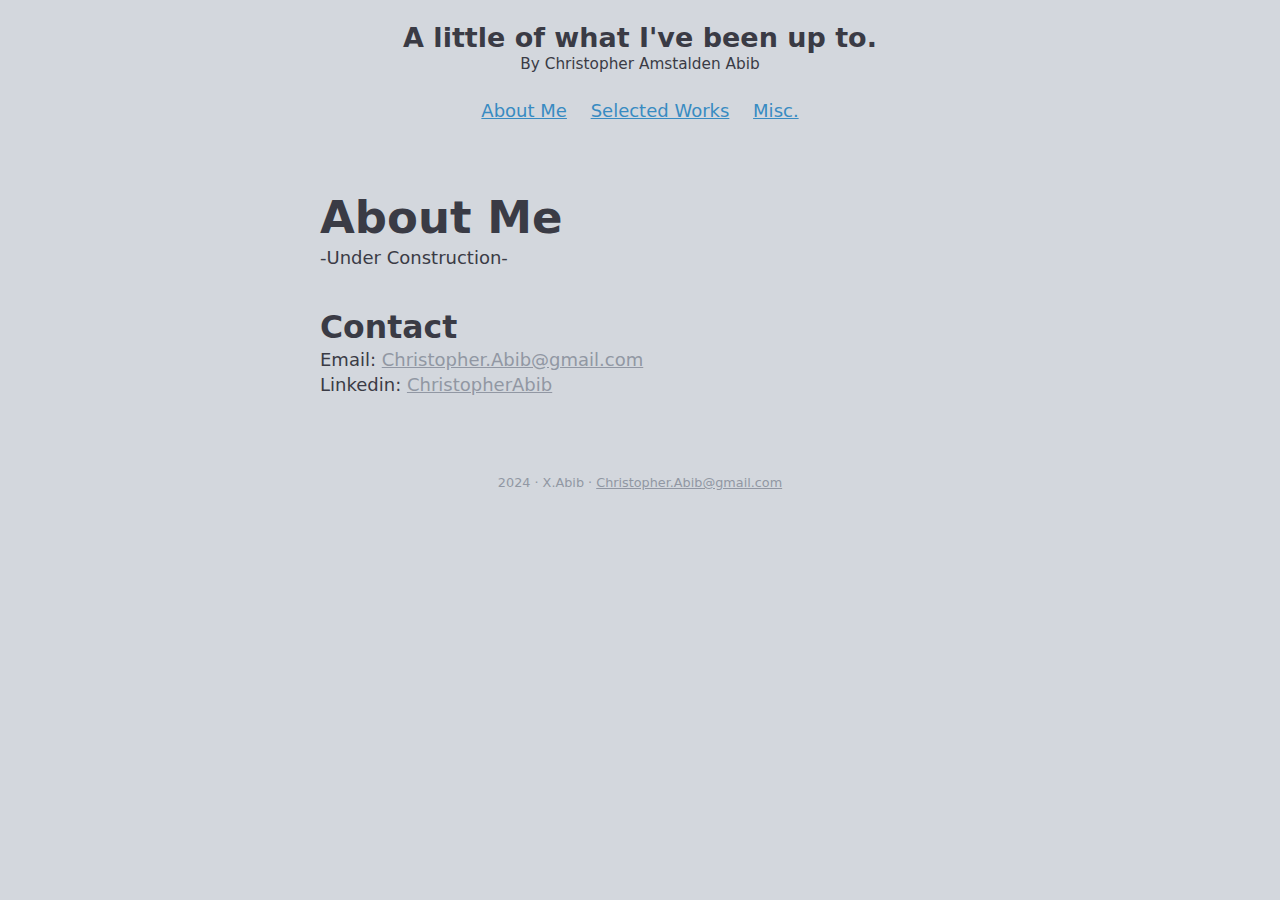
<file: index.html>
<!DOCTYPE HTML>
<html lang="en-us">
<head>
	<title>About Me</title>
	<meta http-equiv="Content-Type" content="text/html; charset=iso-8859-1">
	<link rel="stylesheet" href="css/awsm_theme_customized.css">
	<meta name="viewport" content="width=device-width, initial-scale=1.0">
	
</head>
	<body>
		<header>
		  <h1>A little of what I've been up to.</h1>
		  <p>By Christopher Amstalden Abib</p>
		  <nav>
			<ul>
			  <li><a href="index.html">About Me</a></li>
			  <li><a href="selected_works.html">Selected Works</a></li>
			  <li><a href="misc.html">Misc.</a></li>
			</ul>
		  </nav>
		</header>
		
		<main>
			<h1>About Me</h1>
		
			
			<section>
<!--				<main style='text-align:center'>-->
				-Under Construction-
			
			</section>
			
			<h2>Contact</h2>
			Email:
			<a href="mailto: Christopher.Abib@gmail.com" style="color:#9197a3;">Christopher.Abib@gmail.com</a>
			<br/>
			Linkedin:
			<a href="https://www.linkedin.com/in/christopherabib/" style="color:#9197a3;">ChristopherAbib</a>
		</main>
		
		<footer>
			<p>2024 &middot; X.Abib &middot;
				<a href="mailto: Christopher.Abib@gmail.com" style="color:#9197a3;">Christopher.Abib@gmail.com</a>
			</p>
		</footer>
	</body>
</html>
</file>
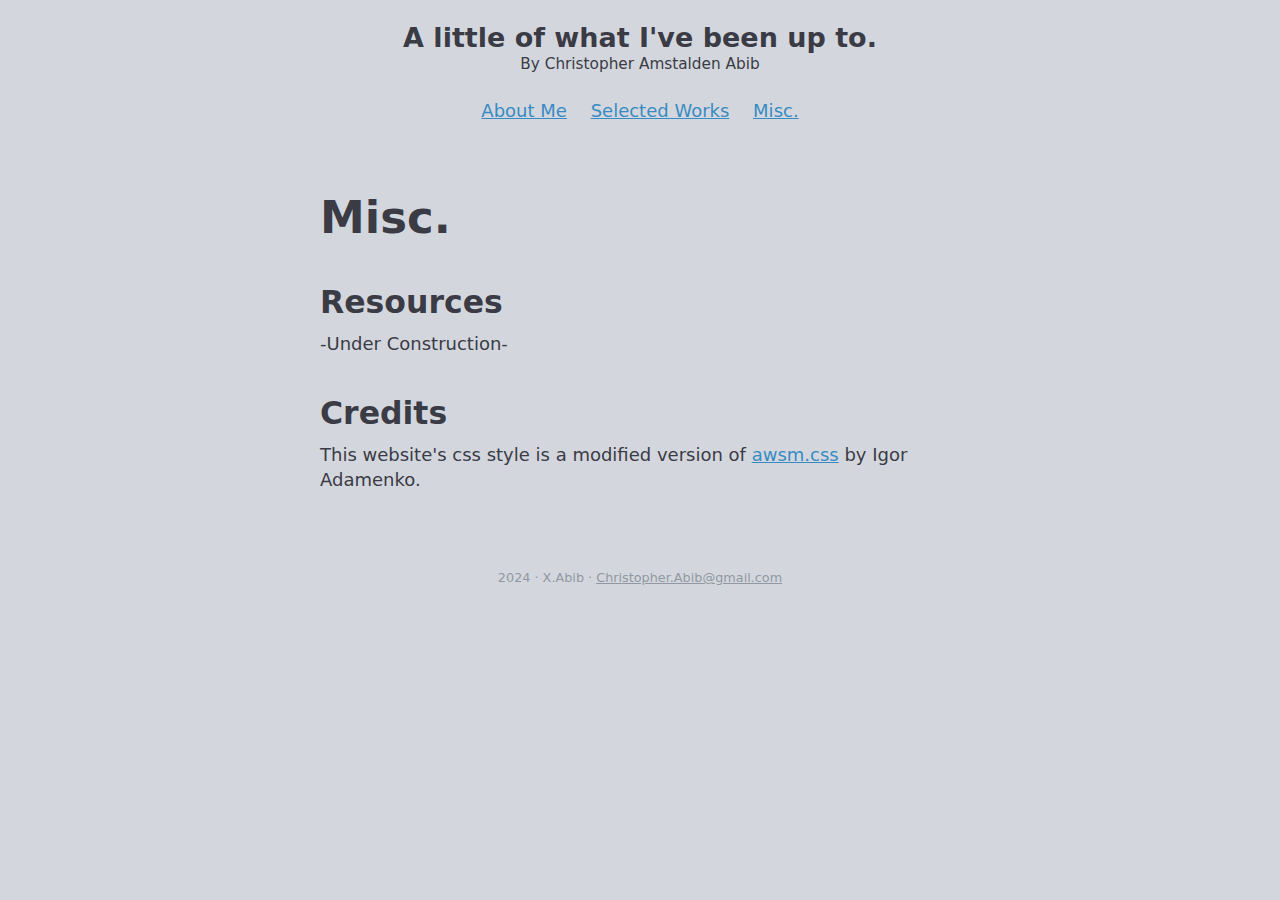
<file: misc.html>
<!DOCTYPE HTML>
<html lang="en-us">
<head>
    <title>Misc.</title>
    <meta http-equiv="Content-Type" content="text/html; charset=iso-8859-1">
    <link rel="stylesheet" href="css/awsm_theme_customized.css">
    <meta name="viewport" content="width=device-width, initial-scale=1.0">
</head>
    <body>
		<header>
		  <h1>A little of what I've been up to.</h1>
		  <p>By Christopher Amstalden Abib</p>
		  <nav>
			<ul>
			  <li><a href="index.html">About Me</a></li>
			  <li><a href="selected_works.html">Selected Works</a></li>
			  <li><a href="misc.html">Misc.</a></li>
			</ul>
		  </nav>
		</header>
		
        <main>
    		<h1>Misc.</h1>
            <section>
                <h2>Resources</h2>
                <p>-Under Construction-</p>
            </section>
            <section>
                <h2>Credits</h2>
                <p>This website's css style is a modified version of <a href="https://igoradamenko.com/awsm.css/v2/index.html">awsm.css</a> by Igor Adamenko.</p>
            </section>
        </main>
    
        <footer>
      		<p>2024 &middot; X.Abib &middot;
            <a href="mailto: Christopher.Abib@gmail.com" style="color:#9197a3;">Christopher.Abib@gmail.com</a>
            </p>
    	</footer>
    </body>
</html>
</file>
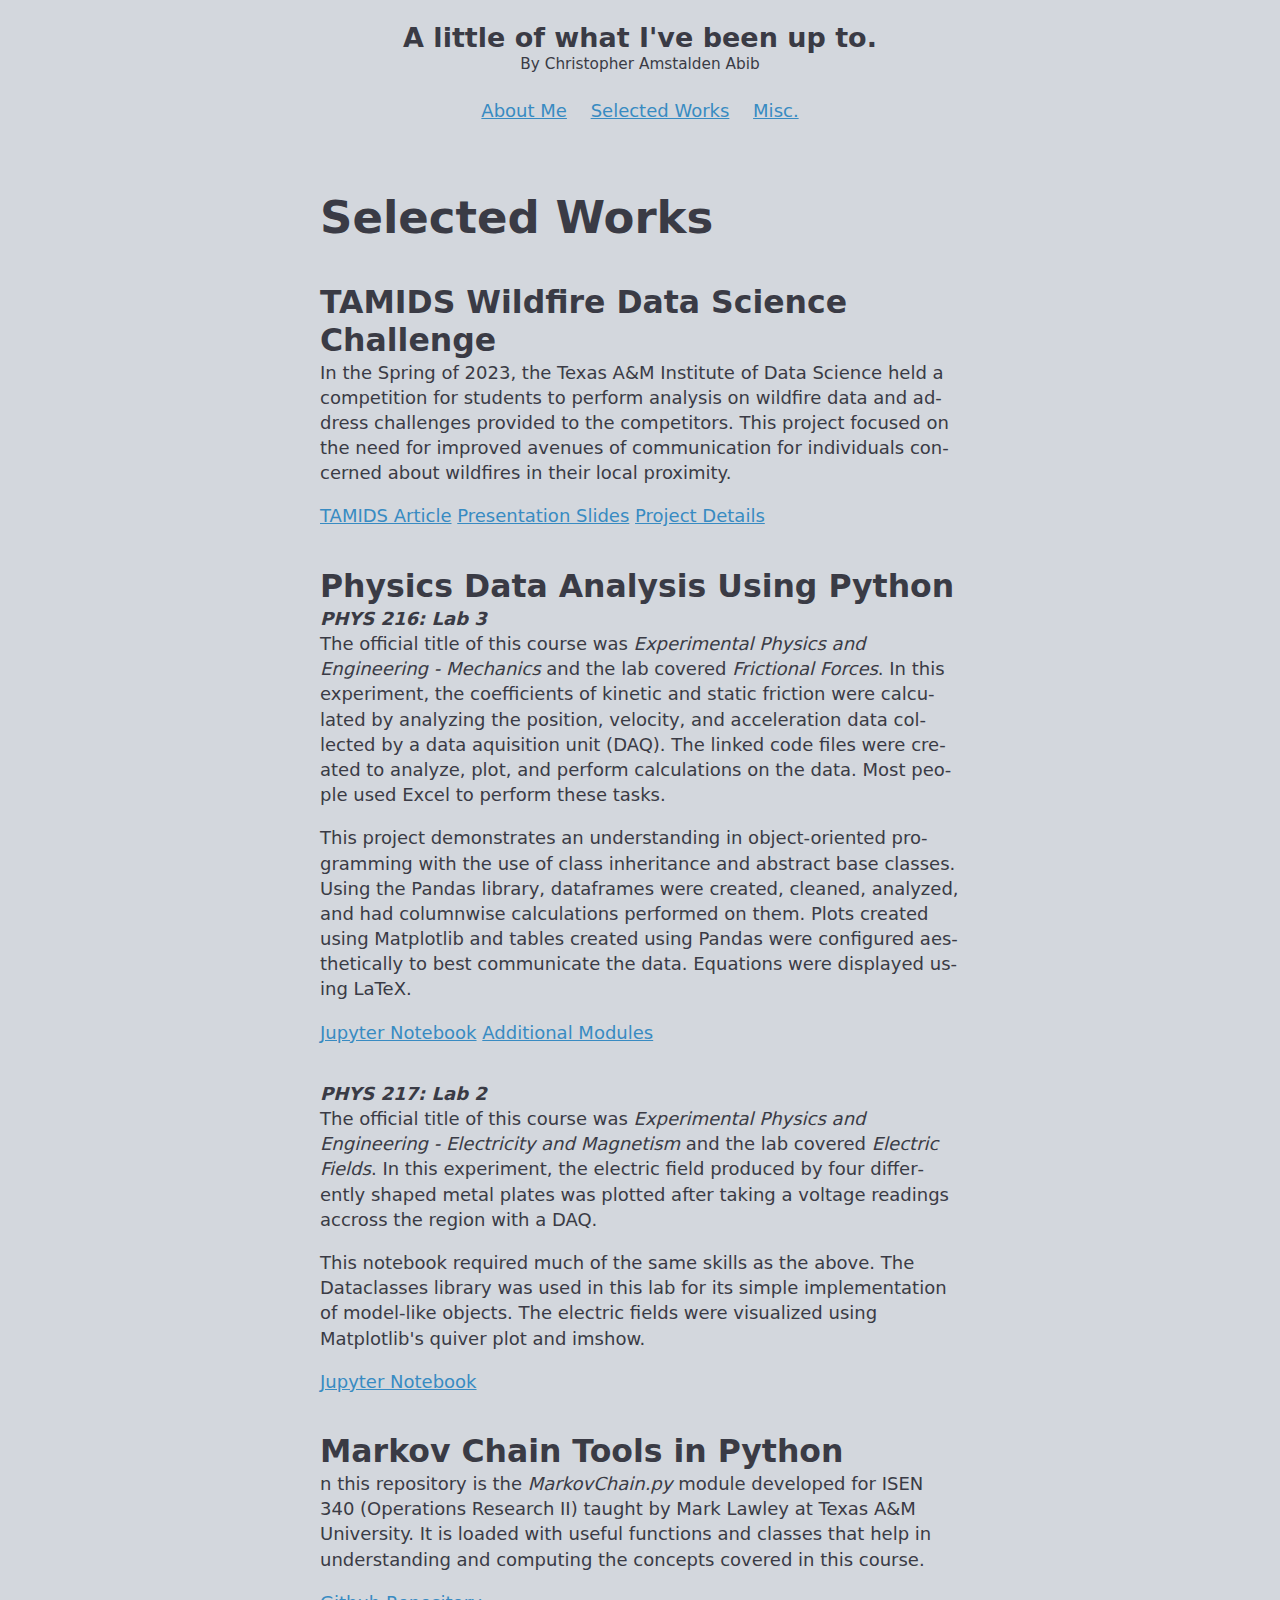
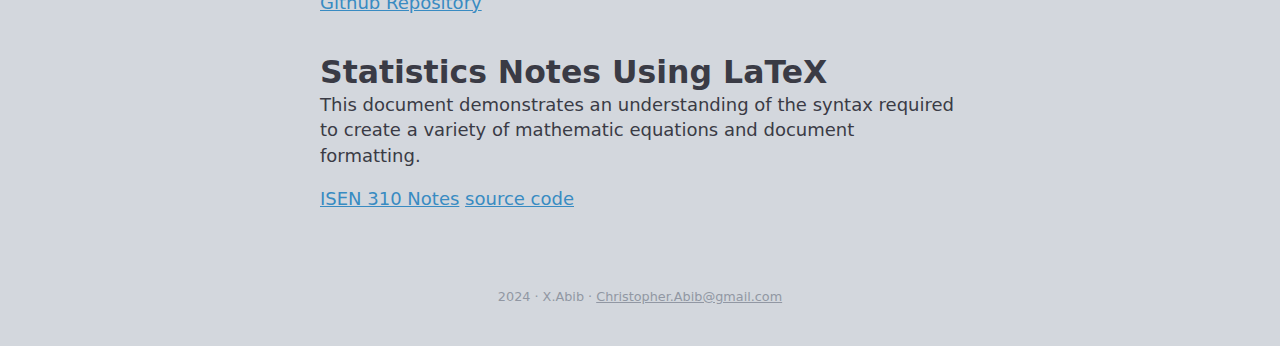
<file: selected_works.html>
<!DOCTYPE HTML>
<html lang="en-us">
<head>
<title>Selected Works</title>
<meta http-equiv="Content-Type" content="text/html; charset=iso-8859-1">
<link rel="stylesheet" href="css/awsm_theme_customized.css">
<meta name="viewport" content="width=device-width, initial-scale=1.0">
</head>
	<body>
		<header>
		  <h1>A little of what I've been up to.</h1>
		  <p>By Christopher Amstalden Abib</p>
		  <nav>
			<ul>
			  <li><a href="index.html">About Me</a></li>
			  <li><a href="selected_works.html">Selected Works</a></li>
			  <li><a href="misc.html">Misc.</a></li>
			</ul>
		  </nav>
		</header>
        
		<main>
			<h1>Selected Works</h1>
			<section>
				<h2>TAMIDS Wildfire Data Science Challenge</h2>
				<section>
					<p>
						In the Spring of 2023, the Texas A&M Institute of Data Science held a competition for students to perform analysis on wildfire data and address challenges provided to the competitors.
						This project focused on the need for improved avenues of communication for individuals concerned about wildfires in their local proximity.
<!--						A Chron Job executed the python script on a RaspberryPi and transmitted the output of the <code>get_wildfire_update</code> function to Twitter.-->
					</p>
					<a href="https://tamids.tamu.edu/2023/05/01/wildfire-challenge-awards/">TAMIDS Article</a>
					<a href="selected_works/tamids_files/final_presentation.pdf">Presentation Slides</a>
					<a href="selected_works/tamids_project.html">Project Details</a>
				</section>

				<h2>Physics Data Analysis Using Python</h2>
				<section>
					<p>
						<strong><em>PHYS 216: Lab 3</em></strong>
						<br>
						The official title of this course was <em>Experimental Physics and Engineering - Mechanics</em> and the lab covered <em>Frictional Forces</em>. In this experiment, the coefficients of kinetic and static friction were calculated by analyzing the position, velocity, and acceleration data collected by a data aquisition  unit (DAQ). The linked code files were created to analyze, plot, and perform calculations on the data. Most people used Excel to perform these tasks.
					</p>
					<p>
<!--						The data analysis was achieved using dataframes provided by the Pandas library. As this experiment was repeated 9 times for each of 4 configurations, I created the <i>FrictionTrial</i> class -->
						This project demonstrates an understanding in object-oriented programming with the use of class inheritance and abstract base classes. Using the Pandas library, dataframes were created, cleaned, analyzed, and had columnwise calculations performed on them. Plots created using Matplotlib and tables created using Pandas were configured aesthetically to best communicate the data. Equations were displayed using LaTeX.
					</p>
					<a href="selected_works/PHYS_216_L3.html">Jupyter Notebook</a>
					<a href="selected_works/PHYS_216_L3_modules.html">Additional Modules</a>
				</section>
				
				<section>
					<p>
						<strong><em>PHYS 217: Lab 2</em></strong>
						<br>
						The official title of this course was <em>Experimental Physics and Engineering - Electricity and Magnetism</em> and the lab covered <em>Electric Fields</em>. In this experiment, the electric field produced by four differently shaped metal plates was plotted after taking a voltage readings accross the region with a DAQ.
					</p>
					<p>
						This notebook required much of the same skills as the above. The Dataclasses library was used in this lab for its simple implementation of model-like objects. The electric fields were visualized using Matplotlib's quiver plot and imshow.
					</p>
					<a href="selected_works/PHYS_217_L2.html">Jupyter Notebook</a>
				</section>
			</section>

			<h2>Markov Chain Tools in Python</h2>
			<section>
				<p>
					n this repository is the <em>MarkovChain.py</em> module developed for ISEN 340 (Operations Research II) taught by Mark Lawley at Texas A&M University. It is loaded with useful functions and classes that help in understanding and computing the concepts covered in this course.
				</p>
				<a href="https://github.com/abibstopher/markov-chains">Github Repository</a>
			</section>
			
			<h2>Statistics Notes Using LaTeX</h2>
			<section>
				<p>
					This document demonstrates an understanding of the syntax required to create a variety of mathematic equations and document formatting.
				</p>
				<a href="selected_works/ISEN_310_Notes.pdf">ISEN 310 Notes</a>
				<a href="https://github.com/abibstopher/abibstopher.github.io/blob/main/selected_works/ISEN_310_Notes.tex">source code</a>
			</section>
		</main>
        
		<footer>
			<p>2024 &middot; X.Abib &middot;
				<a href="mailto: Christopher.Abib@gmail.com" style="color:#9197a3;">Christopher.Abib@gmail.com</a>
			</p>
		</footer>
	</body>
</html>
</file>
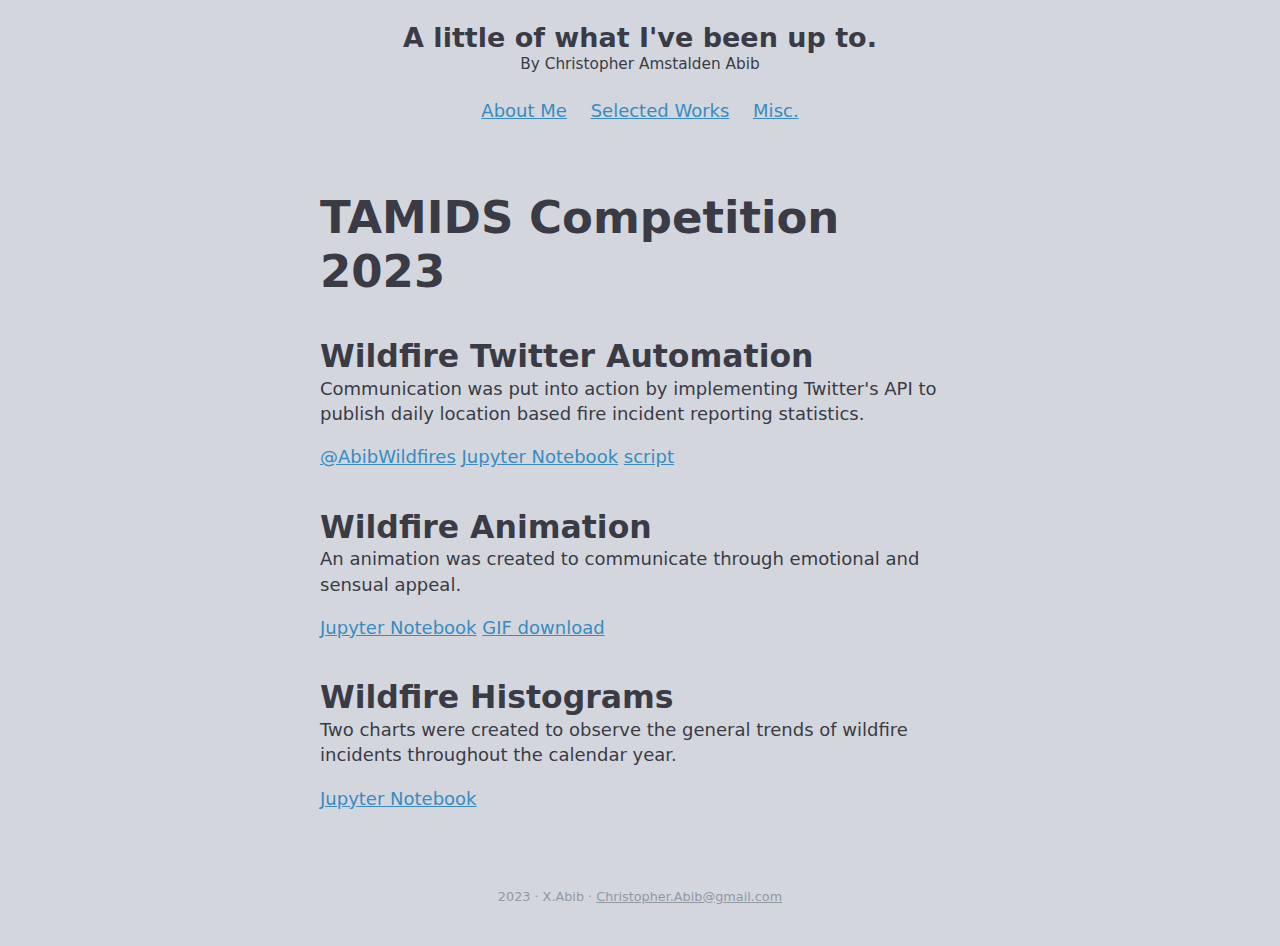
<file: tamids_project.html>
<!DOCTYPE HTML>
<html>
<head>
<title>TAMIDS Student Data Science Competition 2023</title>
<meta http-equiv="Content-Type" content="text/html; charset=iso-8859-1">
<link rel="stylesheet" href="css/awsm_theme_customized.css">
<meta name="viewport" content="width=device-width, initial-scale=1.0">
</head>
	<body>

		<header>
		  <h1>A little of what I've been up to.</h1>
		  <p>By Christopher Amstalden Abib</p>
		  <nav>
			<ul>
			  <li><a href="index.html">About Me</a></li>
			  <li><a href="selected_works.html">Selected Works</a></li>
			  <li><a href="misc.html">Misc.</a></li>
			</ul>
		  </nav>
		</header>
        
		<main>
			<h1>TAMIDS Competition 2023</h1>
			<section>
				<h2>Wildfire Twitter Automation</h2>
				<section>
					<p>
						Communication was put into action by implementing Twitter's API to publish daily location based fire incident reporting statistics.
					</p>
					<a href="https://twitter.com/AbibWildfires">@AbibWildfires</a>
					<a href="tamids_code/twitter_wildfire_alerts.html">Jupyter Notebook</a>
					<a href="tamids_code/twitter_post.py">script</a>
				</section>
			</section>
        	<section>
				<h2>Wildfire Animation</h2>
				<section>
					<p>
						An animation was created to communicate through emotional and sensual appeal.
					</p>
					<a href="tamids_code/exploring_geopandas.html">Jupyter Notebook</a>
					<a href="https://drive.google.com/file/d/1vQqrsVR35nj2y13QPBn4c9BYVq6aavuA/view?usp=share_link">GIF download</a>
				</section>
			</section>
			
			<section>
				<h2>Wildfire Histograms</h2>
				<section>
					<p>
						Two charts were created to observe the general trends of wildfire incidents throughout the calendar year.
					</p>
					<a href="tamids_code/wildfire_histogram.html">Jupyter Notebook</a>
				</section>
			</section>
        	
        	
		</main>
		<footer>
			<p>2023 &middot; X.Abib &middot;
				<a href="mailto: Christopher.Abib@gmail.com" style="color:#9197a3;">Christopher.Abib@gmail.com</a>
			</p>
		</footer>
	</body>
</html>
</file>
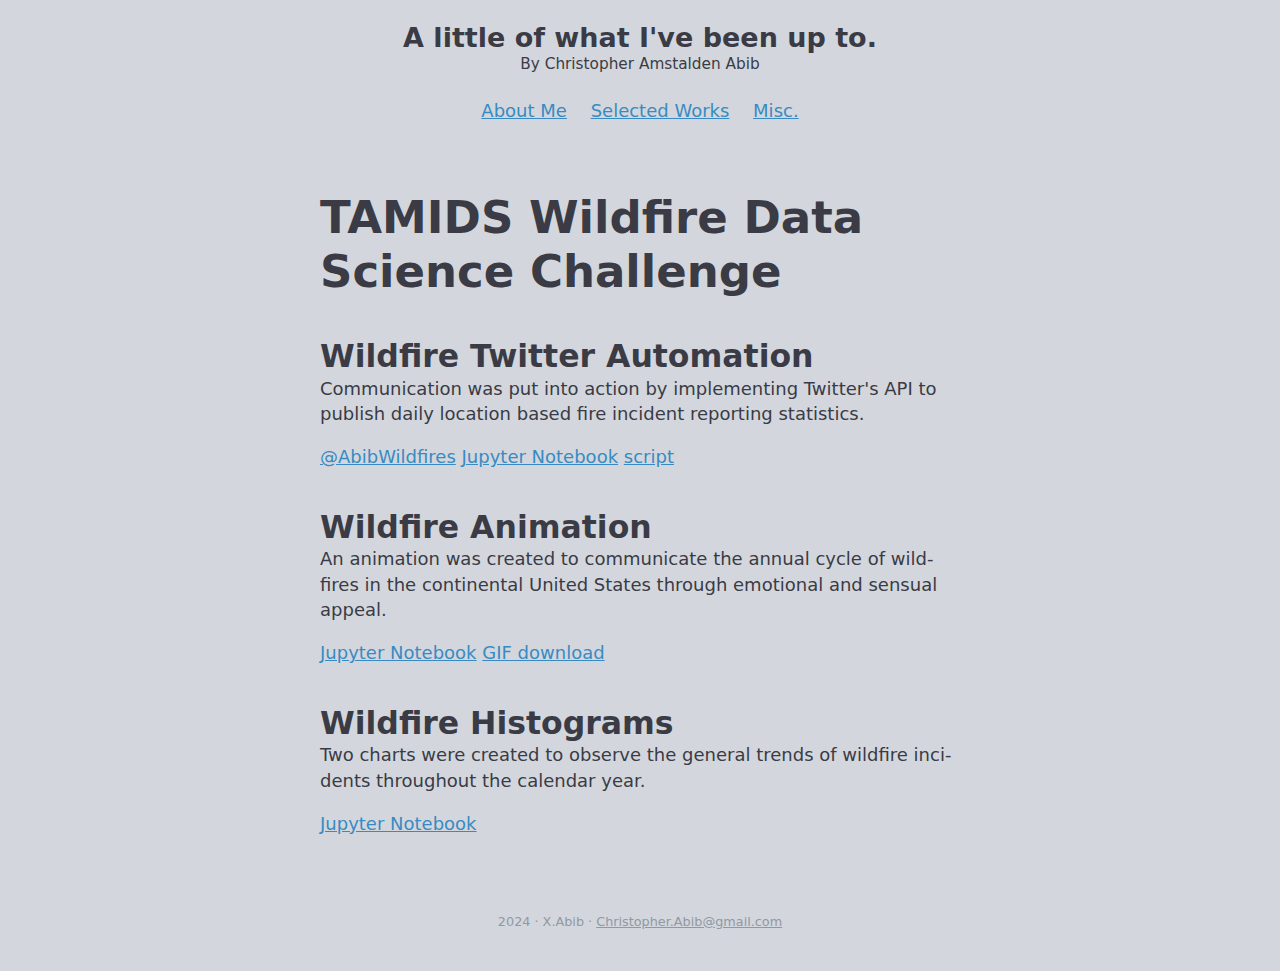
<file: selected_works/tamids_project.html>
<!DOCTYPE HTML>
<html lang="en-us">
<head>
<title>TAMIDS Student Data Science Competition 2023</title>
<meta http-equiv="Content-Type" content="text/html; charset=iso-8859-1">
<link rel="stylesheet" href="../css/awsm_theme_customized.css">
<meta name="viewport" content="width=device-width, initial-scale=1.0">
</head>
	<body>

		<header>
		  <h1>A little of what I've been up to.</h1>
		  <p>By Christopher Amstalden Abib</p>
		  <nav>
			<ul>
			  <li><a href="../index.html">About Me</a></li>
			  <li><a href="../selected_works.html">Selected Works</a></li>
			  <li><a href="../misc.html">Misc.</a></li>
			</ul>
		  </nav>
		</header>
        
		<main>
			<h1>TAMIDS Wildfire Data Science Challenge</h1>
			<section>
				<h2>Wildfire Twitter Automation</h2>
				<section>
					<p>
						Communication was put into action by implementing Twitter's API to publish daily location based fire incident reporting statistics.
					</p>
					<a href="https://twitter.com/AbibWildfires">@AbibWildfires</a>
					<a href="tamids_files/twitter_wildfire_alerts.html">Jupyter Notebook</a>
					<a href="https://github.com/abibstopher/abibstopher.github.io/blob/main/selected_works/tamids_files/twitter_post.py">script</a>
				</section>
			</section>
        	<section>
				<h2>Wildfire Animation</h2>
				<section>
					<p>
						An animation was created to communicate the annual cycle of wildfires in the continental United States through emotional and sensual appeal.
					</p>
					<a href="tamids_files/exploring_geopandas.html">Jupyter Notebook</a>
					<a href="https://drive.google.com/file/d/1vQqrsVR35nj2y13QPBn4c9BYVq6aavuA/view?usp=share_link">GIF download</a>
				</section>
			</section>
			
			<section>
				<h2>Wildfire Histograms</h2>
				<section>
					<p>
						Two charts were created to observe the general trends of wildfire incidents throughout the calendar year.
					</p>
					<a href="tamids_files/wildfire_histogram.html">Jupyter Notebook</a>
				</section>
			</section>
        	
        	
		</main>
		<footer>
			<p>2024 &middot; X.Abib &middot;
				<a href="mailto: Christopher.Abib@gmail.com" style="color:#9197a3;">Christopher.Abib@gmail.com</a>
			</p>
		</footer>
	</body>
</html>
</file>
<file: css/awsm_theme_customized.css>
@charset "UTF-8";
/*!
 * awsm.css v3.0.7 (https://igoradamenko.github.io/awsm.css/)
 * Copyright 2015 Igor Adamenko <mail@igoradamenko.com> (https://igoradamenko.com)
 * Licensed under MIT (https://github.com/igoradamenko/awsm.css/blob/master/LICENSE.md)
 */

:root {
  --main-background: #d3d7dd;
  --main-color: #3a3b45;
  --unvisited-color: #388BC2;
  --visited-color: #204F6F;
  --link-hover-color: #6FACD5;
  --selection-color: rgba(56, 139, 194, 0.25);
}

html {
  font-family: system-ui, -apple-system, BlinkMacSystemFont, "Segoe UI", Roboto, Oxygen, Ubuntu, Cantarell, "PT Sans", "Open Sans", "Fira Sans", "Droid Sans", "Helvetica Neue", Helvetica, Arial, sans-serif;
  font-size: 100%;
  line-height: 1.4;
  background: var(--main-background);
  color: var(--main-color);
  -webkit-overflow-scrolling: touch;
}

body {
  margin: 1.2em;
  font-size: 1rem;
  /*text-align:center; /*Added Line*/
}

@media (min-width: 20rem) {
  body {
    font-size: calc(1rem + 0.00625 * (100vw - 20rem));
  }
}

@media (min-width: 40rem) {
  body {
    font-size: 1.125rem;
  }
}

body header,
body main,
body footer,
body article {
  position: relative;
  max-width: 40rem;
  margin: 0 auto;
}

body > header {
  margin-bottom: 3.5em;
  text-align: center;
}

body > header h1 {
  margin: 0;
  font-size: 1.5em;
}

body > header p {
  margin: 0;
  font-size: 0.85em;
}

body > footer {
  margin-top: 6em;
  padding-bottom: 1.5em;
  text-align: center;
  font-size: 0.8rem;
  color: #9197a3;
}

nav {
  margin: 1em 0;
}

nav ul {
  list-style: none;
  margin: 0;
  padding: 0;
}

nav li {
  display: inline-block;
  margin-right: 1em;
  margin-bottom: 0.25em;
}

nav li:last-child {
  margin-right: 0;
}

nav a:visited {
  color: var(--unvisited-color);
}

nav a:hover {
  color: var(--link-hover-color);
}

ul, ol {
  margin-top: 0;
  padding-top: 0;
  padding-left: 2.5em;
}

ul li + li, ol li + li {
  margin-top: 0.25em;
}

ul li > details, ol li > details {
  margin: 0;
}

p {
  margin: 1em 0;
  -webkit-hyphens: auto;
  -ms-hyphens: auto;
  hyphens: auto;
}

p:first-child {
  margin-top: 0;
}

p:last-child {
  margin-bottom: 0;
}

p + ul, p + ol {
  margin-top: -0.75em;
}

p img, p picture {
  float: right;
  margin-bottom: 0.5em;
  margin-left: 0.5em;
}

p picture img {
  float: none;
  margin: 0;
}

dd {
  margin-bottom: 1em;
  margin-left: 0;
  padding-left: 2.5em;
}

dt {
  font-weight: 700;
}

blockquote {
  margin: 0;
  padding-left: 2.5em;
}

aside {
  margin: 0.5em 0;
  font-style: italic;
  color: #9197a3;
}

@media (min-width: 65rem) {
  aside {
    position: absolute;
    right: -12.5rem;
    width: 9.375rem;
    max-width: 9.375rem;
    margin: 0;
    padding-left: 0.5em;
    font-size: 0.8em;
    border-left: 1px solid #cfced4;
  }
}

aside:first-child {
  margin-top: 0;
}

aside:last-child {
  margin-bottom: 0;
}

section + section {
  margin-top: 2em;
}

h1, h2, h3, h4, h5, h6 {
  margin: 1.25em 0 0;
  line-height: 1.2;
}

h1:hover > a[href^="#"][id]:empty, h1:focus > a[href^="#"][id]:empty, h2:hover > a[href^="#"][id]:empty, h2:focus > a[href^="#"][id]:empty, h3:hover > a[href^="#"][id]:empty, h3:focus > a[href^="#"][id]:empty, h4:hover > a[href^="#"][id]:empty, h4:focus > a[href^="#"][id]:empty, h5:hover > a[href^="#"][id]:empty, h5:focus > a[href^="#"][id]:empty, h6:hover > a[href^="#"][id]:empty, h6:focus > a[href^="#"][id]:empty {
  opacity: 1;
}

h1 + p, h1 + details, h2 + p, h2 + details, h3 + p, h3 + details, h4 + p, h4 + details, h5 + p, h5 + details, h6 + p, h6 + details {
  margin-top: 0.5em;
}

h1 > a[href^="#"][id]:empty, h2 > a[href^="#"][id]:empty, h3 > a[href^="#"][id]:empty, h4 > a[href^="#"][id]:empty, h5 > a[href^="#"][id]:empty, h6 > a[href^="#"][id]:empty {
  position: absolute;
  left: -0.65em;
  opacity: 0;
  text-decoration: none;
  font-weight: 400;
  line-height: 1;
  color: #9197a3;
}

@media (min-width: 40rem) {
  h1 > a[href^="#"][id]:empty, h2 > a[href^="#"][id]:empty, h3 > a[href^="#"][id]:empty, h4 > a[href^="#"][id]:empty, h5 > a[href^="#"][id]:empty, h6 > a[href^="#"][id]:empty {
    left: -0.8em;
  }
}

h1 > a[href^="#"][id]:empty:target, h1 > a[href^="#"][id]:empty:hover, h1 > a[href^="#"][id]:empty:focus, h2 > a[href^="#"][id]:empty:target, h2 > a[href^="#"][id]:empty:hover, h2 > a[href^="#"][id]:empty:focus, h3 > a[href^="#"][id]:empty:target, h3 > a[href^="#"][id]:empty:hover, h3 > a[href^="#"][id]:empty:focus, h4 > a[href^="#"][id]:empty:target, h4 > a[href^="#"][id]:empty:hover, h4 > a[href^="#"][id]:empty:focus, h5 > a[href^="#"][id]:empty:target, h5 > a[href^="#"][id]:empty:hover, h5 > a[href^="#"][id]:empty:focus, h6 > a[href^="#"][id]:empty:target, h6 > a[href^="#"][id]:empty:hover, h6 > a[href^="#"][id]:empty:focus {
  opacity: 1;
  box-shadow: none;
  color: var(--main-color);
}

h1 > a[href^="#"][id]:empty:target:focus, h2 > a[href^="#"][id]:empty:target:focus, h3 > a[href^="#"][id]:empty:target:focus, h4 > a[href^="#"][id]:empty:target:focus, h5 > a[href^="#"][id]:empty:target:focus, h6 > a[href^="#"][id]:empty:target:focus {
  outline: none;
}

h1 > a[href^="#"][id]:empty::before, h2 > a[href^="#"][id]:empty::before, h3 > a[href^="#"][id]:empty::before, h4 > a[href^="#"][id]:empty::before, h5 > a[href^="#"][id]:empty::before, h6 > a[href^="#"][id]:empty::before {
  content: "§ ";
}

h1 {
  font-size: 2.5em;
}

h2 {
  font-size: 1.75em;
}

h3 {
  font-size: 1.25em;
}

h4 {
  font-size: 1.15em;
}

h5 {
  font-size: 1em;
}

h6 {
  margin-top: 1em;
  font-size: 1em;
  color: #9197a3;
}

article + article {
  margin-top: 4em;
}

article header p {
  font-size: 0.6em;
  color: #9197a3;
}

article header p + h1, article header p + h2 {
  margin-top: -0.25em;
}

article header h1 + p, article header h2 + p {
  margin-top: 0.25em;
}

article header h1 a, article header h2 a {
  color: var(--main-color);
}

article header h1 a:visited, article header h2 a:visited {
  color: #9197a3;
}

article header h1 a:visited:hover, article header h2 a:visited:hover {
  color: var(--link-hover-color);
}

article > footer {
  margin-top: 1.5em;
  font-size: 0.85em;
}

a {
  color: var(--unvisited-color);
}

a:visited {
  color: var(--visited-color);
}

a:hover, a:active {
  outline-width: 0;
}

a:hover {
  color: var(--link-hover-color);
}

a abbr {
  font-size: 1em;
}

abbr {
  margin-right: -0.075em;
  text-decoration: none;
  -webkit-hyphens: none;
  -ms-hyphens: none;
  hyphens: none;
  letter-spacing: 0.075em;
  font-size: 0.9em;
}

img, picture {
  display: block;
  max-width: 100%;
  margin: 0 auto;
}

audio, video {
  width: 100%;
  max-width: 100%;
}

figure {
  margin: 1em 0 0.5em;
  padding: 0;
}

figure + p {
  margin-top: 0.5em;
}

figure figcaption {
  opacity: 0.65;
  font-size: 0.85em;
}

table {
  display: inline-block;
  border-spacing: 0;
  border-collapse: collapse;
  overflow-x: auto;
  max-width: 100%;
  text-align: left;
  vertical-align: top;
  background: linear-gradient(rgba(58, 59, 69, 0.15) 0%, rgba(58, 59, 69, 0.15) 100%) 0 0, linear-gradient(rgba(58, 59, 69, 0.15) 0%, rgba(58, 59, 69, 0.15) 100%) 100% 0;
  background-attachment: scroll, scroll;
  background-size: 1px 100%, 1px 100%;
  background-repeat: no-repeat, no-repeat;
}

table caption {
  font-size: 0.9em;
  background: var(--main-background);
}

table td, table th {
  padding: 0.35em 0.75em;
  vertical-align: top;
  font-size: 0.9em;
  border: 1px solid #cfced4;
  border-top: 0;
  border-left: 0;
}

table td:first-child, table th:first-child {
  padding-left: 0;
  background-image: linear-gradient(to right, var(--main-background) 50%, rgba(211, 215, 221, 0) 100%);
  background-size: 2px 100%;
  background-repeat: no-repeat;
}

table td:last-child, table th:last-child {
  padding-right: 0;
  border-right: 0;
  background-image: linear-gradient(to left, var(--main-background) 50%, rgba(211, 215, 221, 0) 100%);
  background-position: 100% 0;
  background-size: 2px 100%;
  background-repeat: no-repeat;
}

table td:only-child, table th:only-child {
  background-image: linear-gradient(to right, var(--main-background) 50%, rgba(211, 215, 221, 0) 100%), linear-gradient(to left, var(--main-background) 50%, rgba(211, 215, 221, 0) 100%);
  background-position: 0 0, 100% 0;
  background-size: 2px 100%, 2px 100%;
  background-repeat: no-repeat, no-repeat;
}

table th {
  line-height: 1.2;
}

form {
  margin-right: auto;
  margin-left: auto;
}

@media (min-width: 40rem) {
  form {
    max-width: 80%;
  }
}

form select, form label {
  display: block;
}

form label:not(:first-child) {
  margin-top: 1em;
}

form p label {
  display: inline;
}

form p label + label {
  margin-left: 1em;
}

form legend:first-child + label {
  margin-top: 0;
}

form select, form input[type], form textarea {
  margin-bottom: 1em;
}

form input[type=checkbox], form input[type=radio] {
  margin-bottom: 0;
}

fieldset {
  margin: 0;
  padding: 0.5em 1em;
  border: 1px solid #9197a3;
}

legend {
  color: #9197a3;
}

button {
  outline: none;
  box-sizing: border-box;
  height: 2em;
  margin: 0;
  padding: calc(.25em - 1px) 0.5em;
  font-family: inherit;
  font-size: 1em;
  border: 1px solid #9197a3;
  border-radius: 2px;
  background: var(--main-background);
  color: var(--main-color);
  display: inline-block;
  width: auto;
  background: #cfced4;
  color: var(--main-color);
  cursor: pointer;
}

button:focus {
  border: 1px solid var(--main-color);
}

button:not([disabled]):hover {
  border: 1px solid var(--main-color);
}

button:active {
  background-color: #9197a3;
}

button[disabled] {
  color: #9197a3;
  cursor: not-allowed;
}

select {
  outline: none;
  box-sizing: border-box;
  height: 2em;
  margin: 0;
  padding: calc(.25em - 1px) 0.5em;
  font-family: inherit;
  font-size: 1em;
  border: 1px solid #9197a3;
  border-radius: 2px;
  background: var(--main-background);
  color: var(--main-color);
  display: inline-block;
  width: auto;
  background: #cfced4;
  color: var(--main-color);
  cursor: pointer;
  padding-right: 1.2em;
  background-position: top 55% right 0.35em;
  background-size: 0.5em;
  background-repeat: no-repeat;
  -webkit-appearance: none;
  -moz-appearance: none;
  appearance: none;
  background-image: url("data:image/svg+xml,%3Csvg xmlns='http://www.w3.org/2000/svg' viewBox='0 0 3 2'%3E%3Cpath fill='rgb(145, 151, 163)' fill-rule='nonzero' d='M1.5 2L3 0H0z'/%3E%3C/svg%3E");
}

select:focus {
  border: 1px solid var(--main-color);
}

select:not([disabled]):hover {
  border: 1px solid var(--main-color);
}

select:active {
  background-color: #9197a3;
}

select[disabled] {
  color: #9197a3;
  cursor: not-allowed;
}

select:not([disabled]):focus, select:not([disabled]):hover {
  background-image: url("data:image/svg+xml,%3Csvg xmlns='http://www.w3.org/2000/svg' viewBox='0 0 3 2'%3E%3Cpath fill='rgb(58, 59, 69)' fill-rule='nonzero' d='M1.5 2L3 0H0z'/%3E%3C/svg%3E");
}

input[type=text], input[type=password], input[type^=date], input[type=email], input[type=number], input[type=search], input[type=tel], input[type=time], input[type=month], input[type=week], input[type=url] {
  outline: none;
  box-sizing: border-box;
  height: 2em;
  margin: 0;
  padding: calc(.25em - 1px) 0.5em;
  font-family: inherit;
  font-size: 1em;
  border: 1px solid #9197a3;
  border-radius: 2px;
  background: var(--main-background);
  color: var(--main-color);
  display: block;
  width: 100%;
  line-height: calc(2em - 1px * 2 - (.25em - 1px) * 2);
  -webkit-appearance: none;
  -moz-appearance: none;
  appearance: none;
}

input[type=text]:focus, input[type=password]:focus, input[type^=date]:focus, input[type=email]:focus, input[type=number]:focus, input[type=search]:focus, input[type=tel]:focus, input[type=time]:focus, input[type=month]:focus, input[type=week]:focus, input[type=url]:focus {
  border: 1px solid var(--main-color);
}

input[type=text]::-moz-placeholder, input[type=password]::-moz-placeholder, input[type^=date]::-moz-placeholder, input[type=email]::-moz-placeholder, input[type=number]::-moz-placeholder, input[type=search]::-moz-placeholder, input[type=tel]::-moz-placeholder, input[type=time]::-moz-placeholder, input[type=month]::-moz-placeholder, input[type=week]::-moz-placeholder, input[type=url]::-moz-placeholder {
  color: #9197a3;
}

input[type=text]::-webkit-input-placeholder, input[type=password]::-webkit-input-placeholder, input[type^=date]::-webkit-input-placeholder, input[type=email]::-webkit-input-placeholder, input[type=number]::-webkit-input-placeholder, input[type=search]::-webkit-input-placeholder, input[type=tel]::-webkit-input-placeholder, input[type=time]::-webkit-input-placeholder, input[type=month]::-webkit-input-placeholder, input[type=week]::-webkit-input-placeholder, input[type=url]::-webkit-input-placeholder {
  color: #9197a3;
}

input[type=text]:-ms-input-placeholder, input[type=password]:-ms-input-placeholder, input[type^=date]:-ms-input-placeholder, input[type=email]:-ms-input-placeholder, input[type=number]:-ms-input-placeholder, input[type=search]:-ms-input-placeholder, input[type=tel]:-ms-input-placeholder, input[type=time]:-ms-input-placeholder, input[type=month]:-ms-input-placeholder, input[type=week]:-ms-input-placeholder, input[type=url]:-ms-input-placeholder {
  color: #9197a3;
}

input[type=submit], input[type=button], input[type=reset] {
  outline: none;
  box-sizing: border-box;
  height: 2em;
  margin: 0;
  padding: calc(.25em - 1px) 0.5em;
  font-family: inherit;
  font-size: 1em;
  border: 1px solid #9197a3;
  border-radius: 2px;
  background: var(--main-background);
  color: var(--main-color);
  display: inline-block;
  width: auto;
  background: #cfced4;
  color: var(--main-color);
  cursor: pointer;
  -webkit-appearance: none;
  -moz-appearance: none;
  appearance: none;
}

input[type=submit]:focus, input[type=button]:focus, input[type=reset]:focus {
  border: 1px solid var(--main-color);
}

input[type=submit]:not([disabled]):hover, input[type=button]:not([disabled]):hover, input[type=reset]:not([disabled]):hover {
  border: 1px solid var(--main-color);
}

input[type=submit]:active, input[type=button]:active, input[type=reset]:active {
  background-color: #9197a3;
}

input[type=submit][disabled], input[type=button][disabled], input[type=reset][disabled] {
  color: #9197a3;
  cursor: not-allowed;
}

input[type=color] {
  outline: none;
  box-sizing: border-box;
  height: 2em;
  margin: 0;
  padding: calc(.25em - 1px) 0.5em;
  font-family: inherit;
  font-size: 1em;
  border: 1px solid #9197a3;
  border-radius: 2px;
  background: var(--main-background);
  color: var(--main-color);
  display: block;
  width: 100%;
  line-height: calc(2em - 1px * 2 - (.25em - 1px) * 2);
  -webkit-appearance: none;
  -moz-appearance: none;
  appearance: none;
  width: 6em;
}

input[type=color]:focus {
  border: 1px solid var(--main-color);
}

input[type=color]::-moz-placeholder {
  color: #9197a3;
}

input[type=color]::-webkit-input-placeholder {
  color: #9197a3;
}

input[type=color]:-ms-input-placeholder {
  color: #9197a3;
}

input[type=color]:hover {
  border: 1px solid var(--main-color);
}

input[type=file] {
  outline: none;
  box-sizing: border-box;
  height: 2em;
  margin: 0;
  padding: calc(.25em - 1px) 0.5em;
  font-family: inherit;
  font-size: 1em;
  border: 1px solid #9197a3;
  border-radius: 2px;
  background: var(--main-background);
  color: var(--main-color);
  display: inline-block;
  width: auto;
  background: #cfced4;
  color: var(--main-color);
  cursor: pointer;
  display: block;
  width: 100%;
  height: auto;
  padding: 0.75em 0.5em;
  font-size: 12px;
  line-height: 1;
}

input[type=file]:focus {
  border: 1px solid var(--main-color);
}

input[type=file]:not([disabled]):hover {
  border: 1px solid var(--main-color);
}

input[type=file]:active {
  background-color: #9197a3;
}

input[type=file][disabled] {
  color: #9197a3;
  cursor: not-allowed;
}

input[type=checkbox], input[type=radio] {
  margin: -0.2em 0.75em 0 0;
  vertical-align: middle;
}

textarea {
  outline: none;
  box-sizing: border-box;
  height: 2em;
  margin: 0;
  padding: calc(.25em - 1px) 0.5em;
  font-family: inherit;
  font-size: 1em;
  border: 1px solid #9197a3;
  border-radius: 2px;
  background: var(--main-background);
  color: var(--main-color);
  display: block;
  width: 100%;
  line-height: calc(2em - 1px * 2 - (.25em - 1px) * 2);
  -webkit-appearance: none;
  -moz-appearance: none;
  appearance: none;
  height: 4.5em;
  resize: vertical;
  padding-top: 0.5em;
  padding-bottom: 0.5em;
}

textarea:focus {
  border: 1px solid var(--main-color);
}

textarea::-moz-placeholder {
  color: #9197a3;
}

textarea::-webkit-input-placeholder {
  color: #9197a3;
}

textarea:-ms-input-placeholder {
  color: #9197a3;
}

output {
  display: block;
}

code, kbd, var, samp {
  font-family: Consolas, "Lucida Console", Monaco, monospace;
  font-style: normal;
}

pre {
  overflow-x: auto;
  font-size: 0.8em;
  background: linear-gradient(rgba(58, 59, 69, 0.15) 0%, rgba(58, 59, 69, 0.15) 100%) 0 0, linear-gradient(rgba(58, 59, 69, 0.15) 0%, rgba(58, 59, 69, 0.15) 100%) 100% 0;
  background-attachment: scroll, scroll;
  background-size: 1px 100%, 1px 100%;
  background-repeat: no-repeat, no-repeat;
}

pre > code {
  display: inline-block;
  overflow-x: visible;
  box-sizing: border-box;
  min-width: 100%;
  border-right: 3px solid var(--main-background);
  border-left: 1px solid var(--main-background);
}

hr {
  height: 1px;
  margin: 2em 0;
  border: 0;
  background: #cfced4;
}

details {
  margin: 1em 0;
}

details[open] {
  padding-bottom: 0.5em;
  border-bottom: 1px solid #cfced4;
}

summary {
  display: inline-block;
  font-weight: 700;
  border-bottom: 1px dashed;
  cursor: pointer;
}

summary::-webkit-details-marker {
  display: none;
}

noscript {
  color: #1B5D83;
}

::selection {
  background: var(--selection-color);
}
</file>
